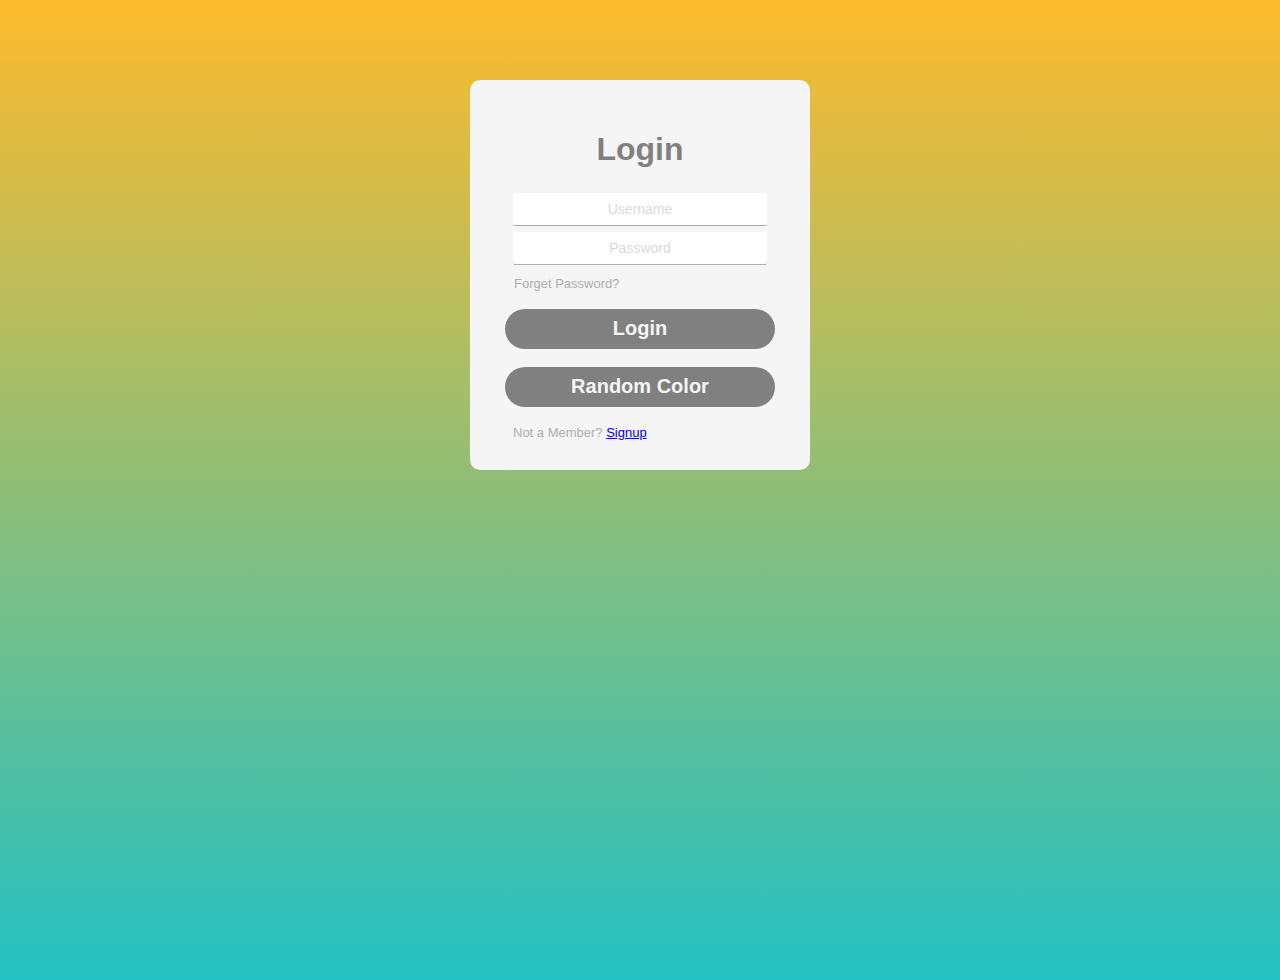
<file: index.html>
<!DOCTYPE html>
<html lang="en">

<head>
    <meta charset="UTF-8">
    <meta name="viewport" content="width=device-width, initial-scale=1.0">
    <link rel="stylesheet" href="src/css/style.css">
    <title>Document</title>
</head>

<body>
    <div class="container">

        <h1 id="loginH1">Login</h1>
        <div>
            <input class="containerInput" type="username" id="emailinput" placeholder="Username">
            <br>
            <input class="containerInput" type="password" id="passwordinput" placeholder="Password">
        </div>
        <br>
        <a href="src/html/forgot.html" class="forget">Forget Password?</a>
        <br>
        <a href="index.html"><button id="loginSubmit">Login</button></a>
        <br><br>
        <button id="Random" onclick="setRandom()">Random Color</button>

        <div>
            <p>Not a Member? <span><a href="src/html/signup.html" id="Signup" class="Signup">Signup</a></span></p>


        </div>

    </div>
    <script src="src/js/index.js"></script>
</body>

</html>
</file>
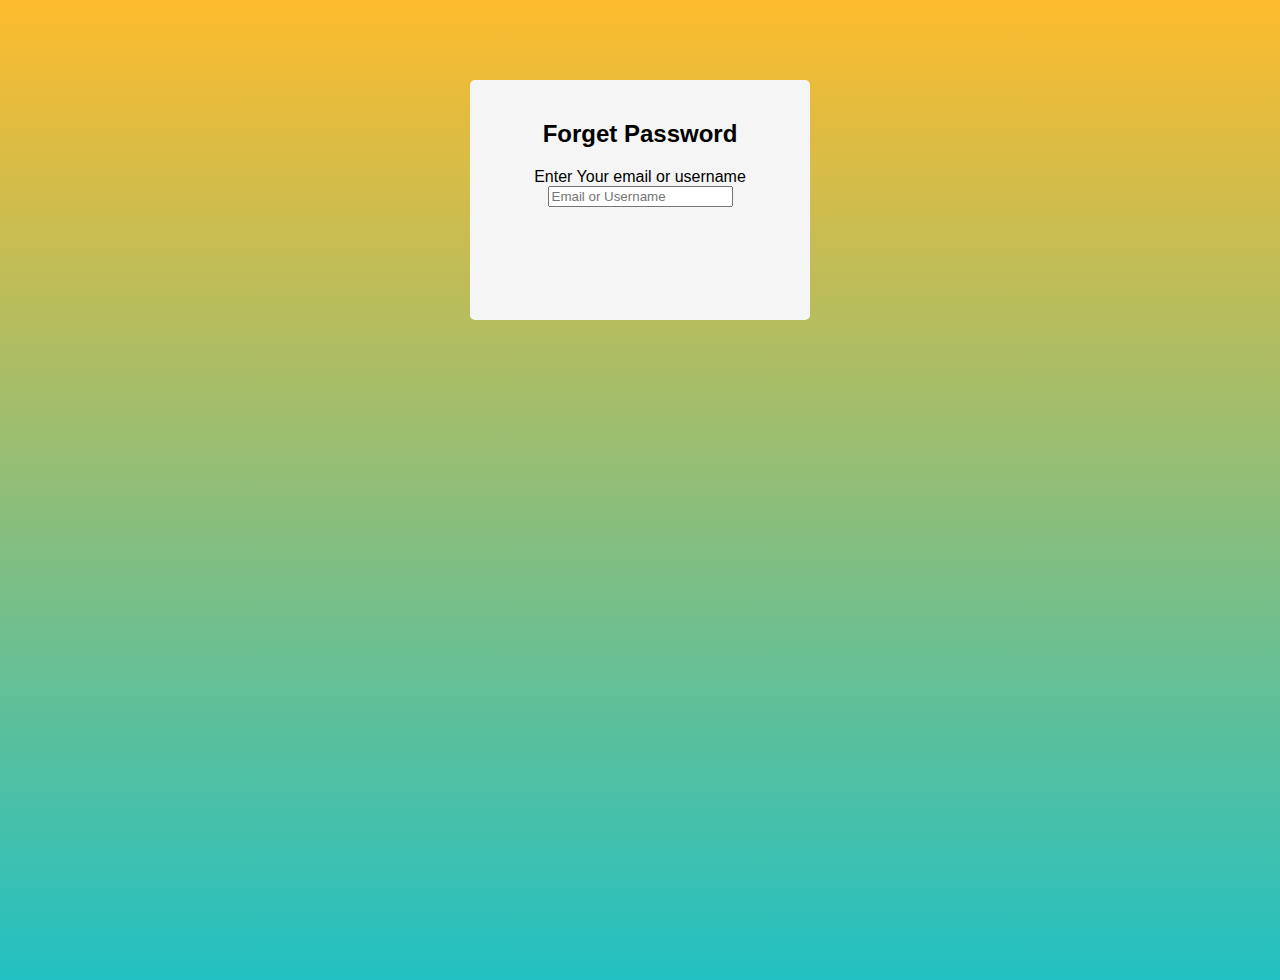
<file: src/html/forgot.html>
<!DOCTYPE html>
<html lang="en">
<head>
    <meta charset="UTF-8">
    <meta name="viewport" content="width=device-width, initial-scale=1.0">
    <title>Forget Password</title>
    <link rel="stylesheet" href="../css/forgot.css">
</head>
<body>
<div class="container">

    <h2 class="myH2">Forget Password</h2>

    <label for="forgetPass">Enter Your email or username</label>
    <input class="forgetInput" type="username" id="forgetPass" placeholder="Email or Username">
    
</div>


</body>
</html>
</file>
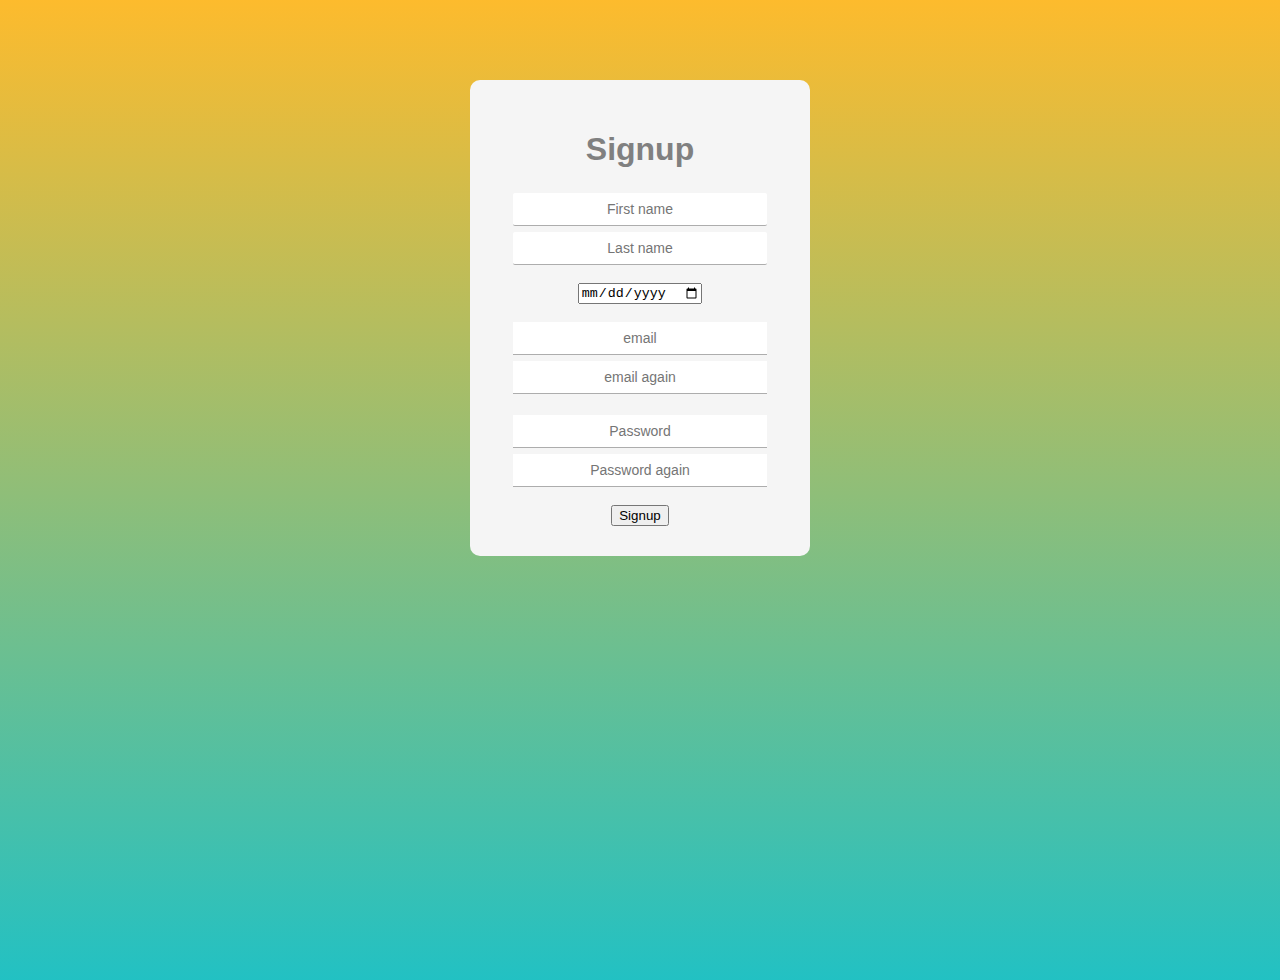
<file: src/html/signup.html>
<!DOCTYPE html>
<html lang="en">

<head>
    <meta charset="UTF-8">
    <meta name="viewport" content="width=device-width, initial-scale=1.0">
    <title>Signup</title>
    <link rel="stylesheet" href="../css/signup.css">
</head>

<body>
    <div class="container">
        <h1 class="myH1">Signup</h1>
        <div class="nameContainer">
            <!-- <label class="labelFirst" for="FirstName">enter your Firstname:</label> -->
            <input id="FirstName" type="firstname" placeholder="First name">
            <input id="LastName" type="lastname" placeholder="Last name"><br>
        </div>
        <div class="dateInput">
            <input type="date"><br>
        </div>
        <div class="emailContainer">
            <input type="email" name="" id="" placeholder="email"><br>
            <input type="email" placeholder="email again"><br>
        </div>
        <div class="passContainer">
            <input type="password" placeholder="Password"><br>
            <input type="password" placeholder="Password again">
        </div>
        <div class="">
            <button class="submitBtn">Signup</button>
        </div>
    </div>
</body>

</html>
</file>
<file: src/css/style.css>
body{
    margin: 0;
    padding: 0;
    text-align: center;
    background: linear-gradient(0deg, rgba(34,193,195,1) 0%, rgba(253,187,45,1) 100%);
    min-height: 100vh; 
    overflow: hidden;
    font-family: sans-serif;
}

#Random {
    height: 40px;
    width: 270px;
    font-size: 20px;
    font-weight: bold;
    border: none;
    background-color: hsl(0, 0%, 50%) ;
    border-radius: 20px;
    color: hsl(0, 0%, 96%);
    transition: 0.2s;
}
#Random:hover{
    background-color: hsl(0, 0%, 60%)
}
#Random:active{
    background-color: hsl(0, 0%, 70%)
}

.container{
    background-color: whitesmoke;
    width: 300px;
    text-align: center;
    margin: auto;
    padding: 30px 20px;
    margin-top: 80px;
    border-radius: 10px;
    
}
#loginH1{
    color: hsl(0, 0%, 50%);

}
.containerInput{
    width: 250px;
    height: 30px;
    margin: 3px;
    border: none;
    border-radius: 2px;
    border-bottom: 1px solid #adadad;
    font-size: 14px;
    font-family: Arial, sans-serif;
    color: #333; 
    outline: none;
    text-align: center;
}
.containerInput::placeholder{
    color: hsl(0, 0%, 85%);
    text-align: center;
}

.forget{
    font-size: 13px;
    color: #adadad;
    text-decoration: none;
    text-align: left;
    display: block;
    margin: -10px 0 0 10px;
    margin-left: 24px;
}

#loginSubmit{
    height: 40px;
    width: 270px;
    font-size: 20px;
    font-weight: bold;
    border: none;
    background-color: hsl(0, 0%, 50%) ;
    border-radius: 20px;
    color: hsl(0, 0%, 96%);
    transition: 0.2s;


}

#loginSubmit:hover{
    background-color: hsl(0, 0%, 60%) ;
    
}
#loginSubmit:active{
    background-color: hsl(0, 0%, 70%)
}
p{
    font-size: 13px;
    color: #adadad;
    text-decoration: none;
    text-align: left;
    display: block;
    margin: 18px 0 0 10px;
    margin-left: 23px;
}
</file>
<file: src/css/forgot.css>
body{
    margin: 0;
    padding: 0;
    overflow: hidden;
    height: 100vh;
    text-align: center;
    background: linear-gradient(0deg, rgba(34,193,195,1) 0%, rgba(253,187,45,1) 100%);
    font-family: sans-serif;
}

.container{
    background-color: whitesmoke;
    width: 300px;
    height: 200px;
    padding: 20px;
    text-align: center;
    justify-content: center;
    margin: auto;
    margin-top: 80px;
    border-radius: 5px;
    


}
</file>
<file: src/css/signup.css>
body{
    margin: 0;
    padding: 0;
    text-align: center;
    background: linear-gradient(0deg, rgba(34,193,195,1) 0%, rgba(253,187,45,1) 100%);
    min-height: 100vh; 
    overflow: hidden;
    font-family: sans-serif;
}
.container{
    background-color: whitesmoke;
    width: 300px;
    text-align: center;
    margin: auto;
    padding: 30px 20px;
    margin-top: 80px;
    border-radius: 10px;
    
}
.myH1{
    color: hsl(0, 0%, 50%);
}
.nameContainer input{
    width: 250px;
    height: 30px;
    margin: 3px;
    border: none;
    border-radius: 2px;
    border-bottom: 1px solid #adadad;
    font-size: 14px;
    font-family: Arial, sans-serif;
    color: #333; 
    outline: none;
    text-align: center;
    
}
.containerInput::placeholder{
    color: hsl(0, 0%, 85%);
    text-align: center;
}
.emailContainer input{
    width: 250px;
    height: 30px;
    border: none;
    border-bottom: 1px solid #adadad;
    text-align: center;
    font-size: 14px;
    font-family: Arial, sans-serif;
    color: #333;
    outline: none;
    margin: 3px;


}
.passContainer{
    margin: 15px;
}

.nameContainer{
    margin: 15px;
}

.emailContainer{
    margin: 15px;
}
    .passContainer input{
    width: 250px;
    height: 30px;
    text-align: center;
    font-family: Arial, sans-serif;
    font-size: 14px;
    border: none;
    border-bottom: 1px solid #adadad;
    outline: none;
    margin: 3px;

    
}
</file>
